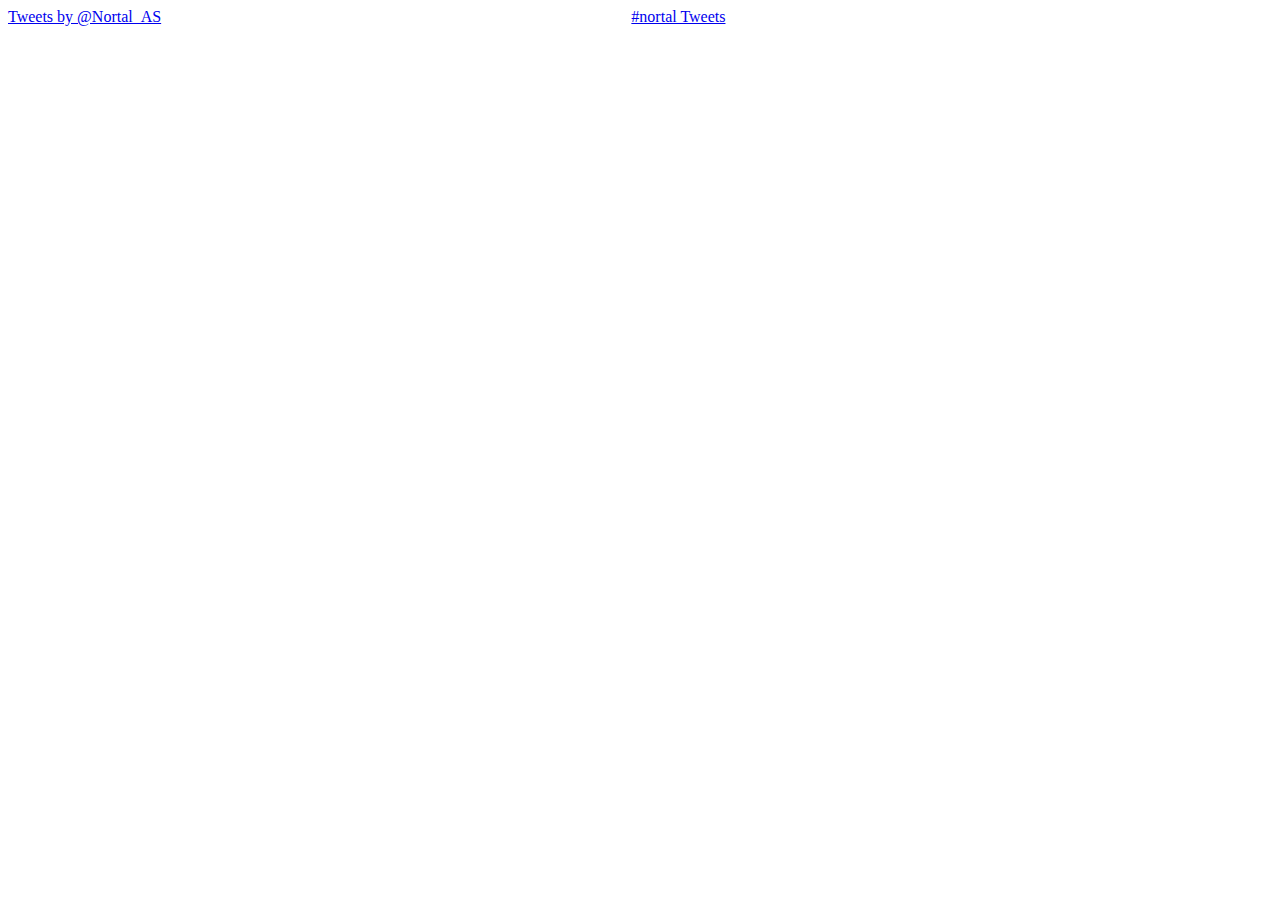
<file: twitter/index.html>
<html>
<head>
<script src="http://ajax.googleapis.com/ajax/libs/jquery/1.11.1/jquery.min.js"></script>
</head>
<body>

<style>
#twitter-widget-0, #twitter-widget-1 {
    border:medium none !important;
    height:65.75% !important;
    transform:scale(1.5) !important;
    transform-origin:0 0 0 !important;
    width:66% !important;
    -ms-zoom: 1.5;
    -moz-transform: scale(1.5);
    -moz-transform-origin: 0 0;
    -o-transform: scale(1.5);
    -o-transform-origin: 0 0;
    -webkit-transform: scale(1.5);
    -webkit-transform-origin: 0 0;
}
.container {
    display: inline-block;
    width: 49%;
}
</style>

<!-- these Twitter widgets use a particular data-widget-ids which should changed to a manually configured ones at some point so that won't break in the future -->
<div class="container">
    <a class="twitter-timeline" href="https://twitter.com/Nortal_AS" data-widget-id="541985202244157440" data-chrome="nofooter noheader noscrollbar" width="800"         height="1400">Tweets by @Nortal_AS</a>
</div>

<div class="container">
    <a class="twitter-timeline" href="https://twitter.com/hashtag/nortal" data-widget-id="542272591923523584" data-chrome="nofooter noheader noscrollbar" width="800" height="1400">#nortal Tweets</a>
</div>

<script>!function(d,s,id){var js,fjs=d.getElementsByTagName(s)[0],p=/^http:/.test(d.location)?'http':'https';if(!d.getElementById(id)){js=d.createElement(s);js.id=id;js.    src=p+"://platform.twitter.com/widgets.js";fjs.parentNode.insertBefore(js,fjs);}}(document,"script","twitter-wjs");</script>
<script>!function(d,s,id){var js,fjs=d.getElementsByTagName(s)[0],p=/^http:/.test(d.location)?'http':'https';if(!d.getElementById(id)){js=d.createElement(s);js.id=id;js.src=p+"://platform.twitter.com/widgets.js";fjs.parentNode.insertBefore(js,fjs);}}(document,"script","twitter-wjs");</script>

</body>
</html>
</file>
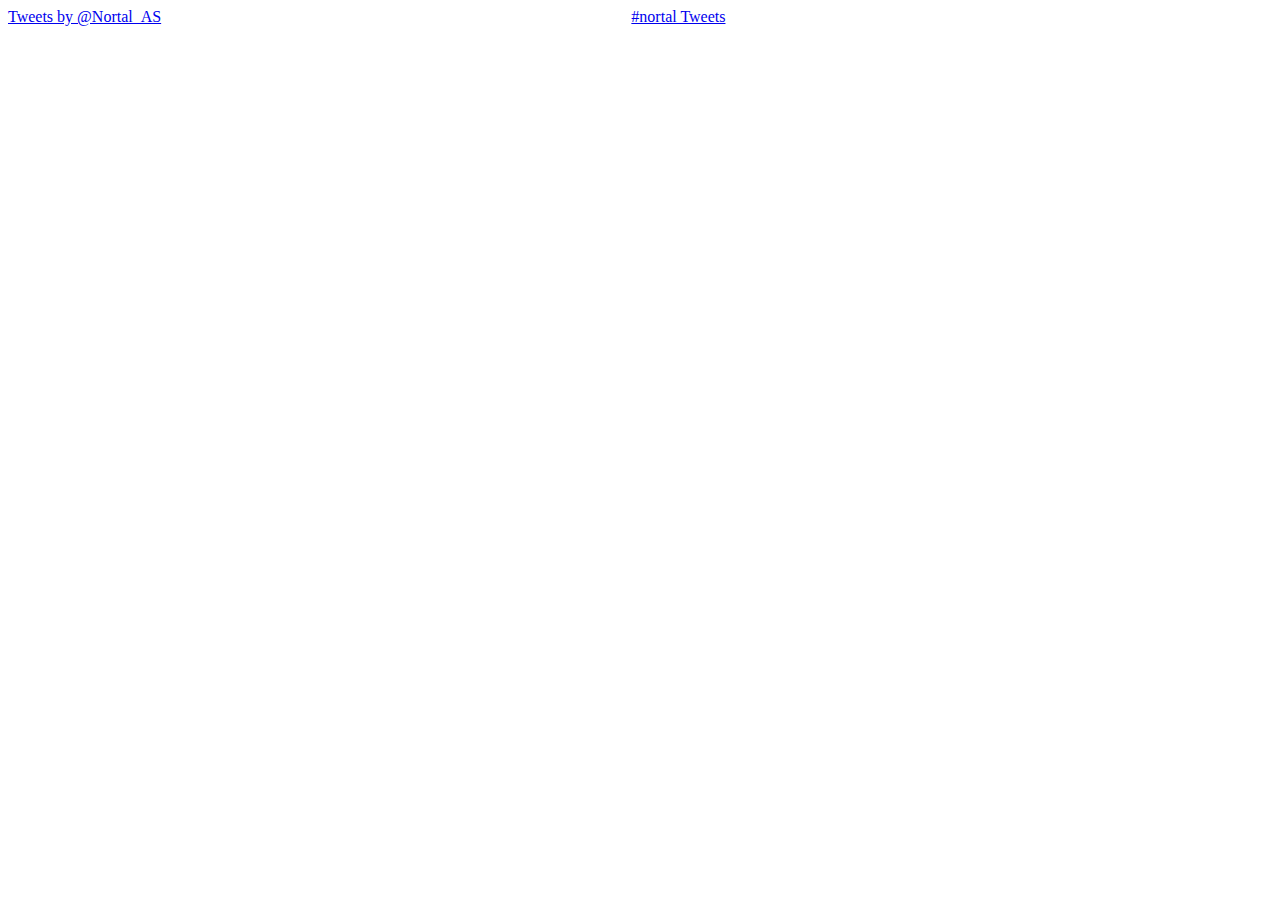
<file: content/twitter/twitter.html>
<html>
    <head>
        <script src="http://ajax.googleapis.com/ajax/libs/jquery/1.11.1/jquery.min.js"></script>
    </head>
<body>

    <style>
    #twitter-widget-0, #twitter-widget-1 {
        border:medium none !important;
        height:65.75% !important;
        transform:scale(1.5) !important;
        transform-origin:0 0 0 !important;
        width:66% !important;
        -ms-zoom: 1.5;
        -moz-transform: scale(1.5);
        -moz-transform-origin: 0 0;
        -o-transform: scale(1.5);
        -o-transform-origin: 0 0;
        -webkit-transform: scale(1.5);
        -webkit-transform-origin: 0 0;
    }
    .container {
        display: inline-block;
        width: 49%;
    }
    </style>

<!-- these Twitter widgets use a particular data-widget-ids which should changed to a manually configured ones at some point so that won't break in the future -->
    <div class="container">
            <a class="twitter-timeline" href="https://twitter.com/Nortal_AS" data-widget-id="541985202244157440" data-chrome="nofooter noheader noscrollbar" width="800"         height="1400">Tweets by @Nortal_AS</a>
    </div>

    <div class="container">
            <a class="twitter-timeline" href="https://twitter.com/hashtag/nortal" data-widget-id="542272591923523584" data-chrome="nofooter noheader noscrollbar" Width="800"    height="1400">#nortal Tweets</a>
    </div>

    <script>!function(d,s,id){var js,fjs=d.getElementsByTagName(s)[0],p=/^http:/.test(d.location)?'http':'https';if(!d.getElementById(id)){js=d.createElement(s);js.id=id;js.    src=p+"://platform.twitter.com/widgets.js";fjs.parentNode.insertBefore(js,fjs);}}(document,"script","twitter-wjs");</script>
    <script>!function(d,s,id){var js,fjs=d.getElementsByTagName(s)[0],p=/^http:/.test(d.location)?'http':'https';if(!d.getElementById(id)){js=d.createElement(s);js.id=id;js.    src=p+"://platform.twitter.com/widgets.js";fjs.parentNode.insertBefore(js,fjs);}}(document,"script","twitter-wjs");</script>

</body>
</html>
</file>
